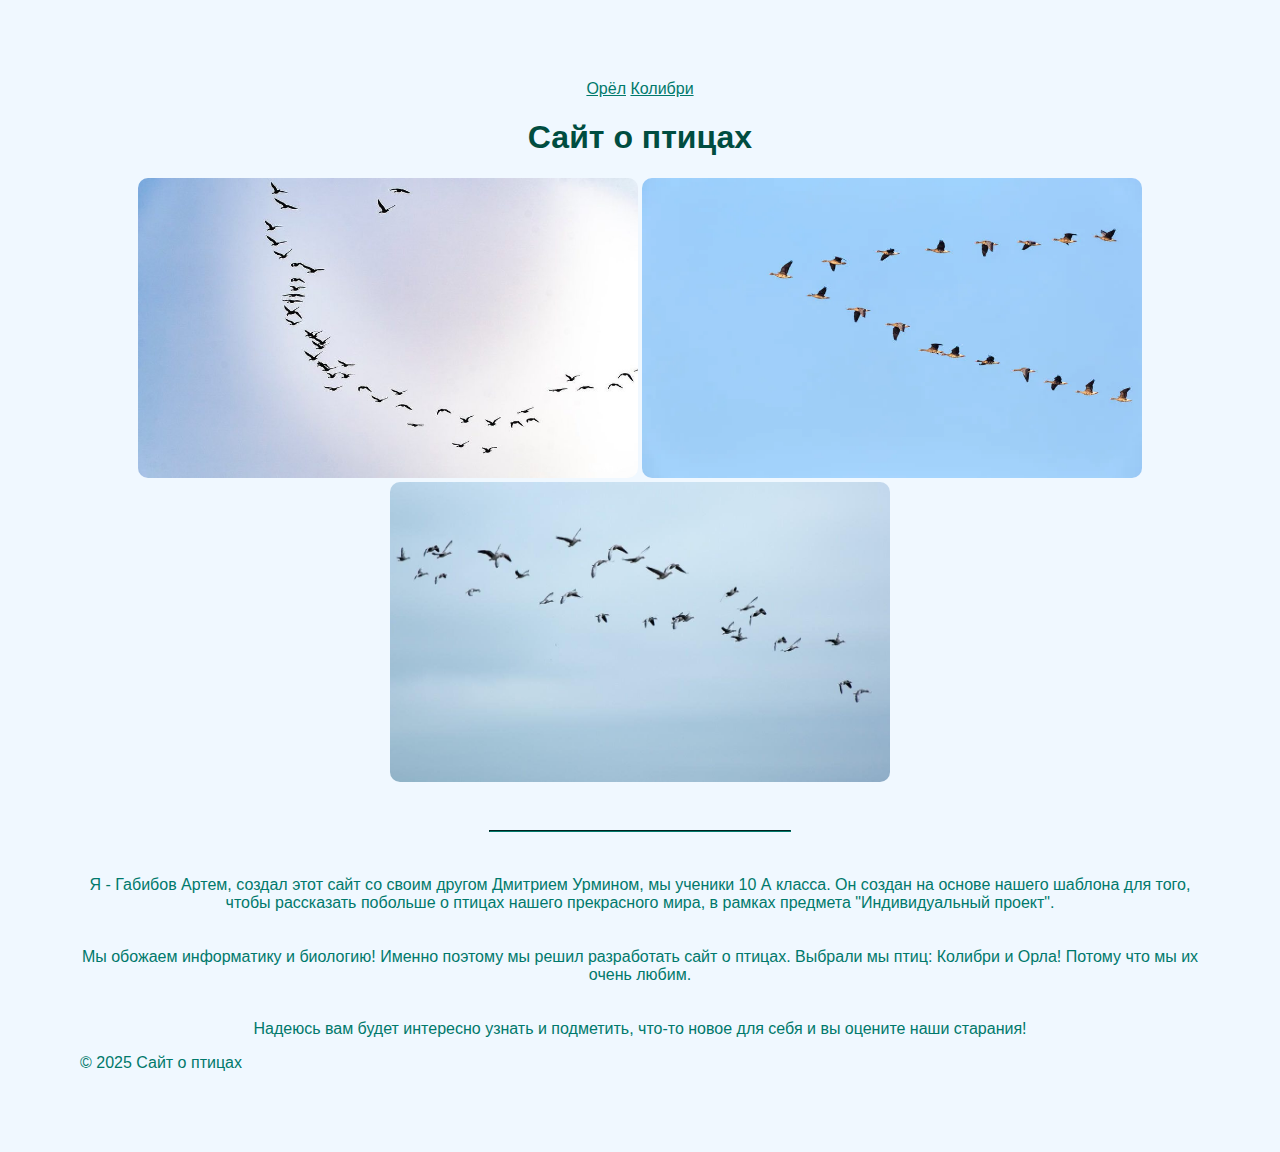
<file: index.html>
<!DOCTYPE html>
<html lang="ru">
<head>
    <meta charset="UTF-8">
    <meta name="viewport" content="width=device-width, initial-scale=1.0">
    <title>Птицы</title>
    <link rel="stylesheet" type="text/css" href="style.css">
</head>
<body>
     <a href="orol.html">Орёл</a>
     <a href="Kalubri.html">Колибри</a>
    <h1>Сайт о птицах</h1>
    <img src="pt_let1.jpg" >
    <img src="pt_let2.webp" >
    <img src="pt_let3.jpg" >
    <br>
    <br>
    <br>
    <hr> 
    <br>
    <br>
    <center>
    <div>Я - Габибов Артем, создал этот сайт со своим другом Дмитрием Урмином, мы ученики 10 А класса. Он создан на основе нашего шаблона для того, чтобы рассказать побольше о птицах нашего прекрасного мира, в рамках предмета "Индивидуальный проект".</div>
    <br>
    <br>
    <div>Мы обожаем информатику и биологию! Именно поэтому мы решил разработать сайт о птицах.
    Выбрали мы птиц: Колибри и Орла! Потому что  мы их очень любим.</div>
    <br>
    <br>
    <div>Надеюсь вам будет интересно узнать и подметить, что-то новое для себя и вы оцените наши старания!</div>
    </center>
    

    <footer>
        <p>&copy; 2025 Сайт о птицах</p>
    </footer>

</body>

</html>
</file>
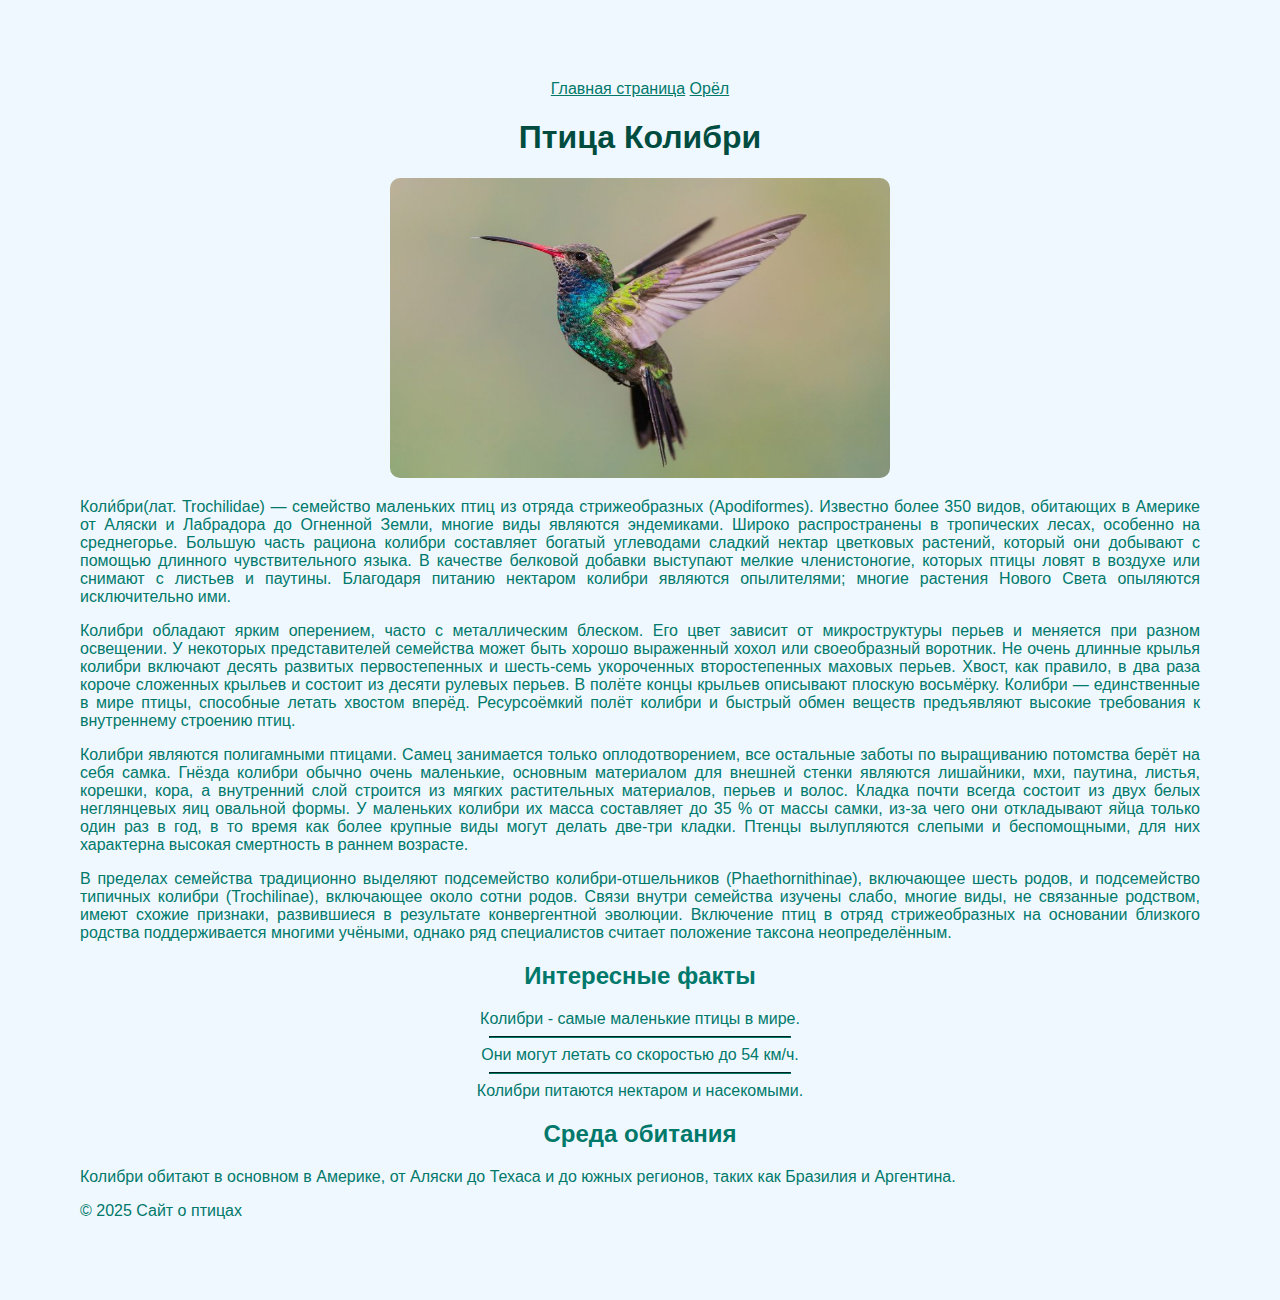
<file: Kalubri.html>
<!DOCTYPE html>
<html lang="ru">
<head>
    <meta charset="UTF-8">
    <meta name="viewport" content="width=device-width, initial-scale=1.0">
    <title>Колибри</title>
    <link rel="stylesheet" type="text/css" href="style.css">
</head>
<body>
    <a href="index.html">Главная страница</a>
     <a href="orol.html">Орёл</a>
    <h1>Птица Колибри</h1>
    <img src="Kalubri.jpg" alt="Калибри">
    <p>Коли́бри(лат. Trochilidae) — семейство маленьких птиц из отряда стрижеобразных (Apodiformes). Известно более 350 видов, обитающих в Америке от Аляски и Лабрадора до Огненной Земли, многие виды являются эндемиками. Широко распространены в тропических лесах, особенно на среднегорье. Большую часть рациона колибри составляет богатый углеводами сладкий нектар цветковых растений, который они добывают с помощью длинного чувствительного языка. В качестве белковой добавки выступают мелкие членистоногие, которых птицы ловят в воздухе или снимают с листьев и паутины. Благодаря питанию нектаром колибри являются опылителями; многие растения Нового Света опыляются исключительно ими.</p>
    <p>Колибри обладают ярким оперением, часто с металлическим блеском. Его цвет зависит от микроструктуры перьев и меняется при разном освещении. У некоторых представителей семейства может быть хорошо выраженный хохол или своеобразный воротник. Не очень длинные крылья колибри включают десять развитых первостепенных и шесть-семь укороченных второстепенных маховых перьев. Хвост, как правило, в два раза короче сложенных крыльев и состоит из десяти рулевых перьев. В полёте концы крыльев описывают плоскую восьмёрку. Колибри — единственные в мире птицы, способные летать хвостом вперёд. Ресурсоёмкий полёт колибри и быстрый обмен веществ предъявляют высокие требования к внутреннему строению птиц.</p>
    <p>Колибри являются полигамными птицами. Самец занимается только оплодотворением, все остальные заботы по выращиванию потомства берёт на себя самка. Гнёзда колибри обычно очень маленькие, основным материалом для внешней стенки являются лишайники, мхи, паутина, листья, корешки, кора, а внутренний слой строится из мягких растительных материалов, перьев и волос. Кладка почти всегда состоит из двух белых неглянцевых яиц овальной формы. У маленьких колибри их масса составляет до 35 % от массы самки, из-за чего они откладывают яйца только один раз в год, в то время как более крупные виды могут делать две-три кладки. Птенцы вылупляются слепыми и беспомощными, для них характерна высокая смертность в раннем возрасте.</p>
    <p>В пределах семейства традиционно выделяют подсемейство колибри-отшельников (Phaethornithinae), включающее шесть родов, и подсемейство типичных колибри (Trochilinae), включающее около сотни родов. Связи внутри семейства изучены слабо, многие виды, не связанные родством, имеют схожие признаки, развившиеся в результате конвергентной эволюции. Включение птиц в отряд стрижеобразных на основании близкого родства поддерживается многими учёными, однако ряд специалистов считает положение таксона неопределённым.</p>
    
    <h2>Интересные факты</h2>
    <center>
        Колибри - самые маленькие птицы в мире.
        <hr>
        Они могут летать со скоростью до 54 км/ч.
        <hr>
        Колибри питаются нектаром и насекомыми.
    </center>

    <h2>Среда обитания</h2>
    <p>Колибри обитают в основном в Америке, от Аляски до Техаса и до южных регионов, таких как Бразилия и Аргентина.</p>

    <footer>
        <p>&copy; 2025 Сайт о птицах</p>
    </footer>

</body>
</html>
</file>
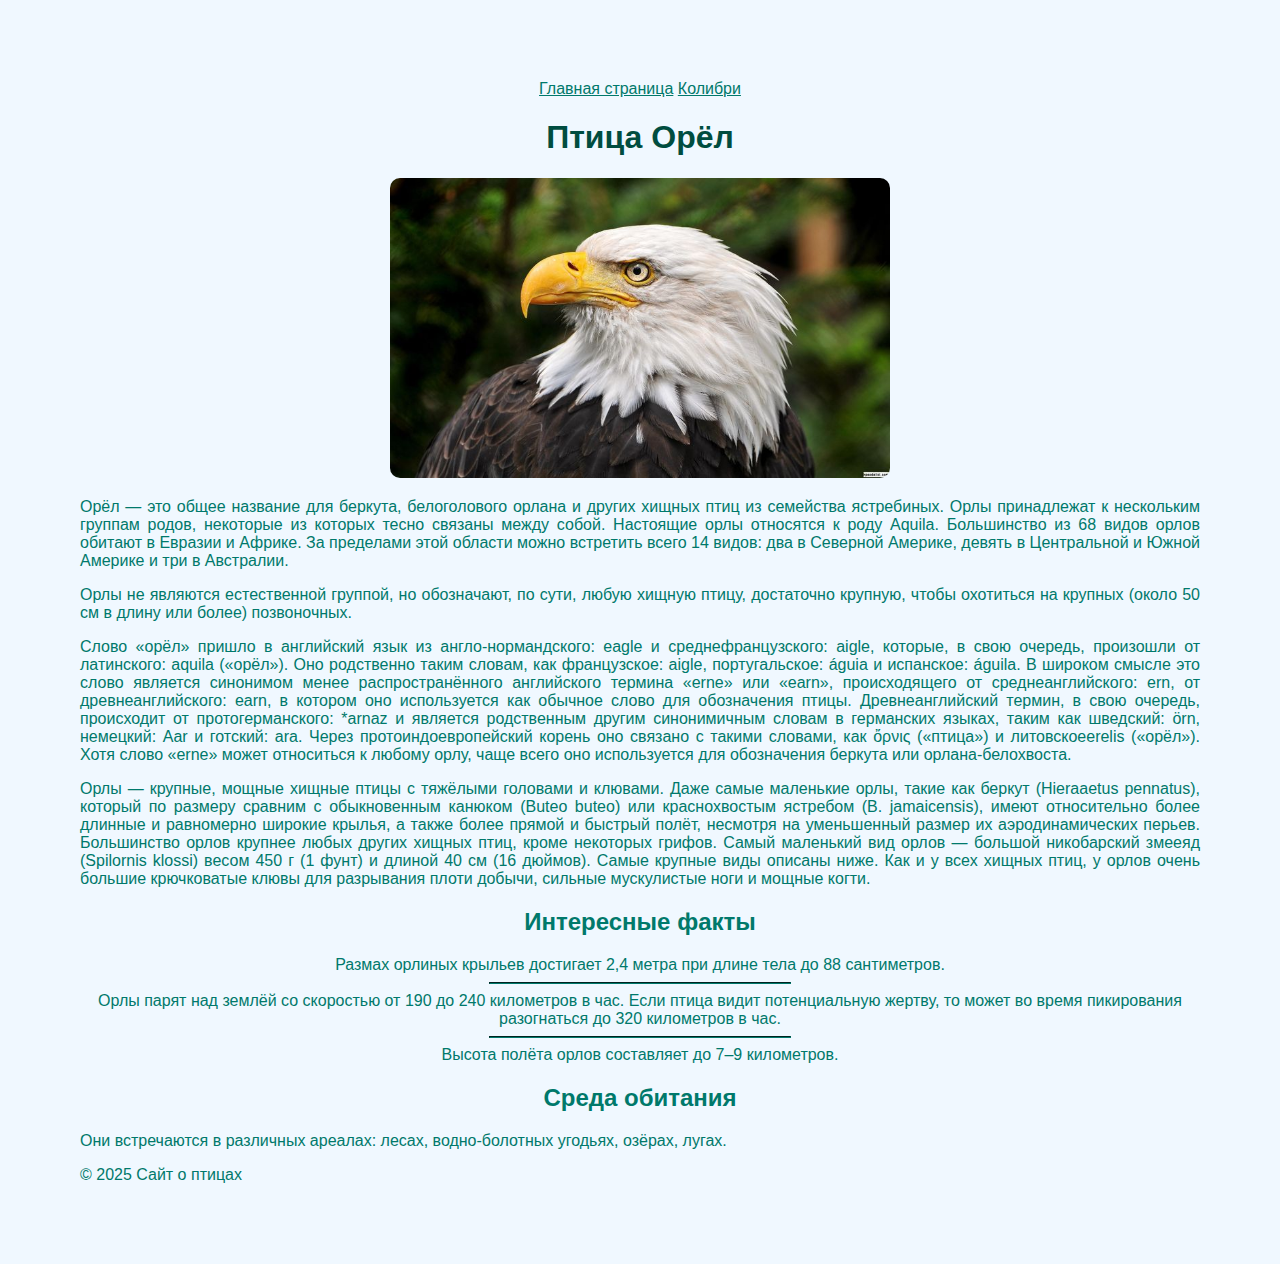
<file: orol.html>
<!DOCTYPE html>
<html lang="ru">
<head>
    <meta charset="UTF-8">
    <meta name="viewport" content="width=device-width, initial-scale=1.0">
    <title>Колибри</title>
    <link rel="stylesheet" type="text/css" href="style.css">
</head>
<body>
    <a href="index.html">Главная страница</a>
    <a href="Kalubri.html">Колибри</a>
    <h1>Птица Орёл</h1>
    <img src="orol.jpg" alt="Орёл">
    <p>Орёл — это общее название для беркута, белоголового орлана и других хищных птиц из семейства ястребиных. Орлы принадлежат к нескольким группам родов, некоторые из которых тесно связаны между собой. Настоящие орлы относятся к роду Aquila. Большинство из 68 видов орлов обитают в Евразии и Африке. За пределами этой области можно встретить всего 14 видов: два в Северной Америке, девять в Центральной и Южной Америке и три в Австралии.</p>
    <p>Орлы не являются естественной группой, но обозначают, по сути, любую хищную птицу, достаточно крупную, чтобы охотиться на крупных (около 50 см в длину или более) позвоночных.</p>
    <p>Слово «орёл» пришло в английский язык из англо-нормандского: eagle и среднефранцузского: aigle, которые, в свою очередь, произошли от латинского: aquila («орёл»). Оно родственно таким словам, как французское: aigle, португальское: águia и испанское: águila. В широком смысле это слово является синонимом менее распространённого английского термина «erne» или «earn», происходящего от среднеанглийского: ern, от древнеанглийского: earn, в котором оно используется как обычное слово для обозначения птицы. Древнеанглийский термин, в свою очередь, происходит от протогерманского: *arnaz и является родственным другим синонимичным словам в германских языках, таким как шведский: örn, немецкий: Aar и готский: ara. Через протоиндоевропейский корень оно связано с такими словами, как ὄρνις («птица») и литовскоеerelis («орёл»). Хотя слово «erne» может относиться к любому орлу, чаще всего оно используется для обозначения беркута или орлана-белохвоста.</p>
    <p>Орлы — крупные, мощные хищные птицы с тяжёлыми головами и клювами. Даже самые маленькие орлы, такие как беркут (Hieraaetus pennatus), который по размеру сравним с обыкновенным канюком (Buteo buteo) или краснохвостым ястребом (B. jamaicensis), имеют относительно более длинные и равномерно широкие крылья, а также более прямой и быстрый полёт, несмотря на уменьшенный размер их аэродинамических перьев. Большинство орлов крупнее любых других хищных птиц, кроме некоторых грифов. Самый маленький вид орлов — большой никобарский змееяд (Spilornis klossi) весом 450 г (1 фунт) и длиной 40 см (16 дюймов). Самые крупные виды описаны ниже. Как и у всех хищных птиц, у орлов очень большие крючковатые клювы для разрывания плоти добычи, сильные мускулистые ноги и мощные когти.</p>
    
    <h2>Интересные факты</h2>
    <center>
        Размах орлиных крыльев достигает 2,4 метра при длине тела до 88 сантиметров.
        <hr>
        Орлы парят над землёй со скоростью от 190 до 240 километров в час. Если птица видит потенциальную жертву, то может во время пикирования разогнаться до 320 километров в час.
        <hr>
        Высота полёта орлов составляет до 7–9 километров.
    </center>

    <h2>Среда обитания</h2>
    <p>Они встречаются в различных ареалах: лесах, водно-болотных угодьях, озёрах, лугах.</p>

    <footer>
        <p>&copy; 2025 Сайт о птицах</p>
    </footer>

</body>
</html>
</file>
<file: style.css>
body {
            font-family: Arial, sans-serif;
            background-color: #f0f8ff;
            color: #00796b;
            text-align: center;
            margin: 80px;
        }
        p {text-align: justify;}
        h1 {
            color: #004d40;
        }
        img {
            width: 500px;
            height: 300px;
            border-radius: 10px;
        }
        hr {border-color: #00796b;
            width: 300px}
        a {color: #00796b}
</file>
